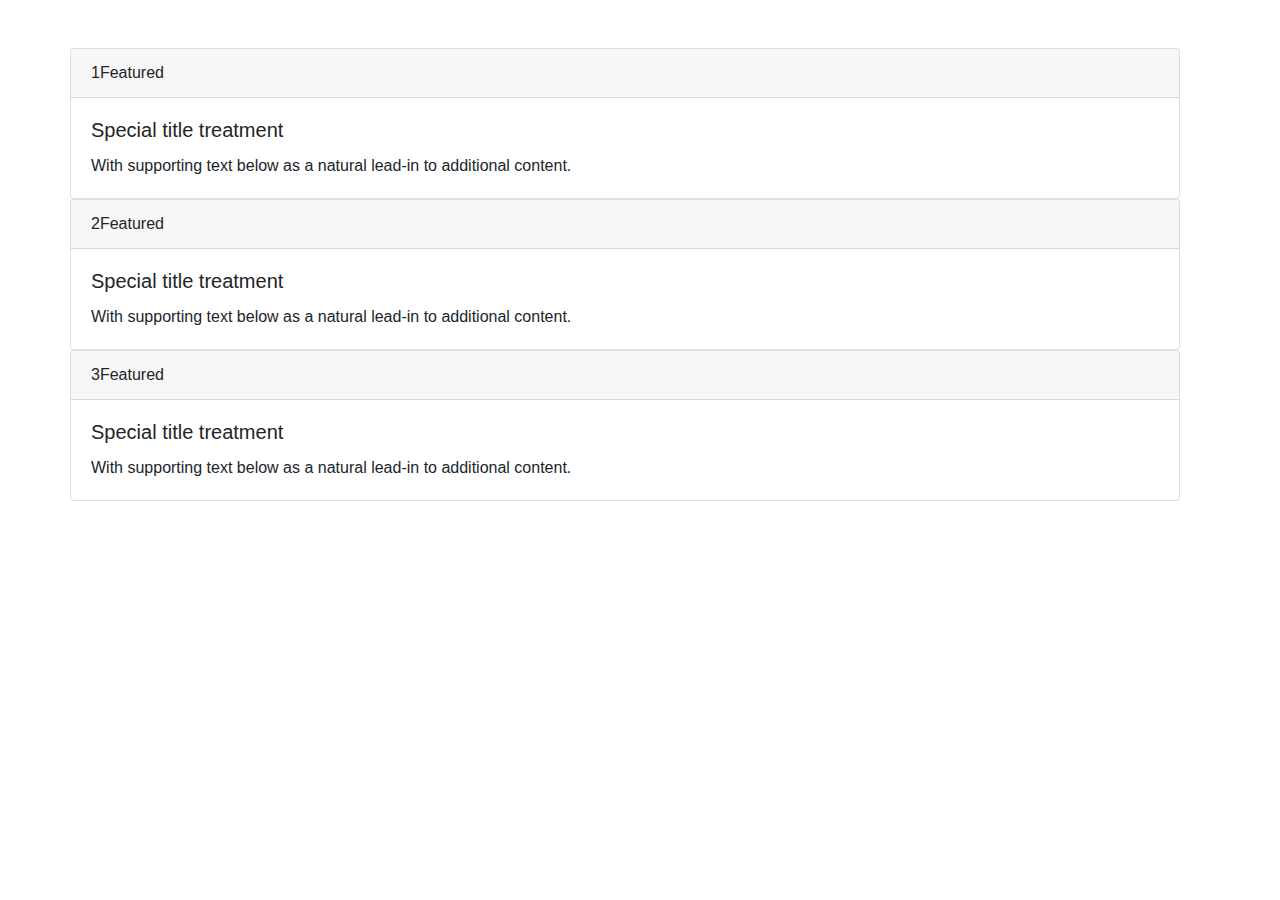
<file: 12.11.2019 Jquery practice/index.html>
<!DOCTYPE html>
<html lang="en">

<head>
    <meta charset="UTF-8">
    <meta name="viewport" content="width=device-width, initial-scale=1.0">
    <meta http-equiv="X-UA-Compatible" content="ie=edge">
    <link rel="stylesheet" href="https://stackpath.bootstrapcdn.com/bootstrap/4.3.1/css/bootstrap.min.css" integrity="sha384-ggOyR0iXCbMQv3Xipma34MD+dH/1fQ784/j6cY/iJTQUOhcWr7x9JvoRxT2MZw1T" crossorigin="anonymous">
    <link rel="stylesheet" href="css/style.css">
    <title>Practice</title>
</head>

<body>
    <div class="container">
        <div class="row mt-5 w-100">
            <div class="card w-100">
                <div class="card-header">
                    1Featured
                </div>
                <div class="card-body active">
                    <h5 class="card-title">Special title treatment</h5>
                    <p class="card-text">With supporting text below as a natural lead-in to additional content.</p>
                </div>
            </div>
            <div class="card w-100">
                <div class="card-header">
                    2Featured
                </div>
                <div class="card-body">
                    <h5 class="card-title">Special title treatment</h5>
                    <p class="card-text">With supporting text below as a natural lead-in to additional content.</p>
                </div>
            </div>
            <div class="card w-100">
                <div class="card-header">
                    3Featured
                </div>
                <div class="card-body">
                    <h5 class="card-title">Special title treatment</h5>
                    <p class="card-text">With supporting text below as a natural lead-in to additional content.</p>
                </div>
            </div>
        </div>
    </div>

    <script src="https://cdnjs.cloudflare.com/ajax/libs/jquery/3.4.1/jquery.min.js"></script>
    <script src="js/script.js"></script>
</body>

</html>
</file>
<file: 12.11.2019 Jquery practice/css/style.css>
/* .card-body {
    display: none;
}

.card-header {
    cursor: pointer;
}

.active {
    display: block;
} */

* {
    box-sizing: border-box;
}

.slider {
    width: 100%;
    height: 100vh;
    overflow: hidden;
    position: relative;
}

.slider i {
    position: absolute;
    font-size: 30px;
    color: white;
    cursor: pointer;
    top: 45%;
}

.right {
    right: 40px;
}

.left {
    left: 40px;
    display: none;
}

.images {
    width: 400%;
    height: 100%;
    display: flex;
}

.item {
    width: 25%;
    height: 100%;
}
</file>
